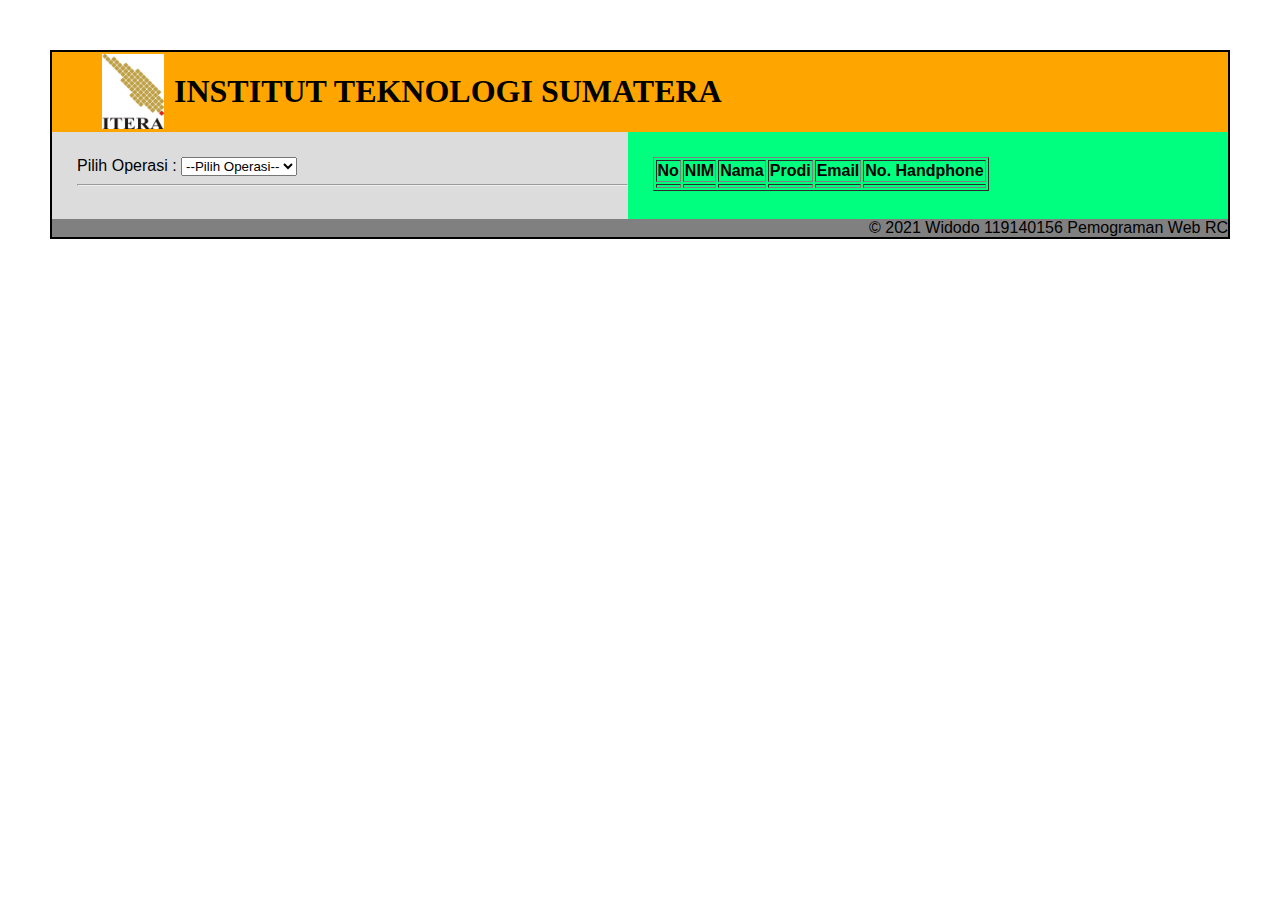
<file: index.html>
<!DOCTYPE html>
<head>
    <title>Tugas Praktikum 7</title>
    <link rel="stylesheet" type="text/css" href="style.css">
    <script type="text/javascript" src="jquery-3.5.1.min.js"></script>
</head>
<body>
    <header>
        <img src="itera.jpg" height="75px">
        <h1>INSTITUT TEKNOLOGI SUMATERA</h1>
    </header>
    <div class="container">
        <div class="MainContent">
            <label>Pilih Operasi : </label>
            <select name="operasi" id="operasi">
                <option>--Pilih Operasi--</option>
                <option value="tambah">Tambah Data</option>
                <option value="ubah">Ubah Data</option>
                <option value="hapus">Hapus</option>
            </select>
            <hr>
            <div id="formulir"></div>
        </div>
        <div class="ContentBerita">
            <div id="tampil_data"></div>
        </div>
    </div>
    <footer align="right">
        &copy; 2021 Widodo 119140156 Pemograman Web RC
    </footer>
    <script>
        $(document).ready(function(){
            $('#tampil_data').load("tampil.php");
            $('#operasi').bind('change', function () {
                var operasi=$("#operasi").val();
                if (operasi == "tambah"){
                    $.ajax({
                        method: 'POST',
                        url : "tampiltambah.php",
                        data: {operasi:operasi},
                        success : function(data){
                            $('#formulir').html(data);
                        }
                    });
                }else if (operasi == "ubah"){
                    $.ajax({
                        method: 'POST',
                        url : "tampilubah.php",
                        data : {operasi:operasi},
                        success : function(data){
                            $('#formulir').html(data);
                        }
                    });
                }else if (operasi == "hapus"){
                    $.ajax({
                        method: 'POST',
                        url : "tampilhapus.php",
                        data : {operasi:operasi},
                        success : function(data){
                            $('#formulir').html(data);
                        }
                    });
                }else{
                    $.ajax({
                        type    : 'POST',
                        url     : "index.html",
                        data    : {operasi:operasi},
                        success : function(data){
                            $('body').load("index.html")
                        }
                    });
                }
            });
        });
    </script>
</body>
</html>
</file>
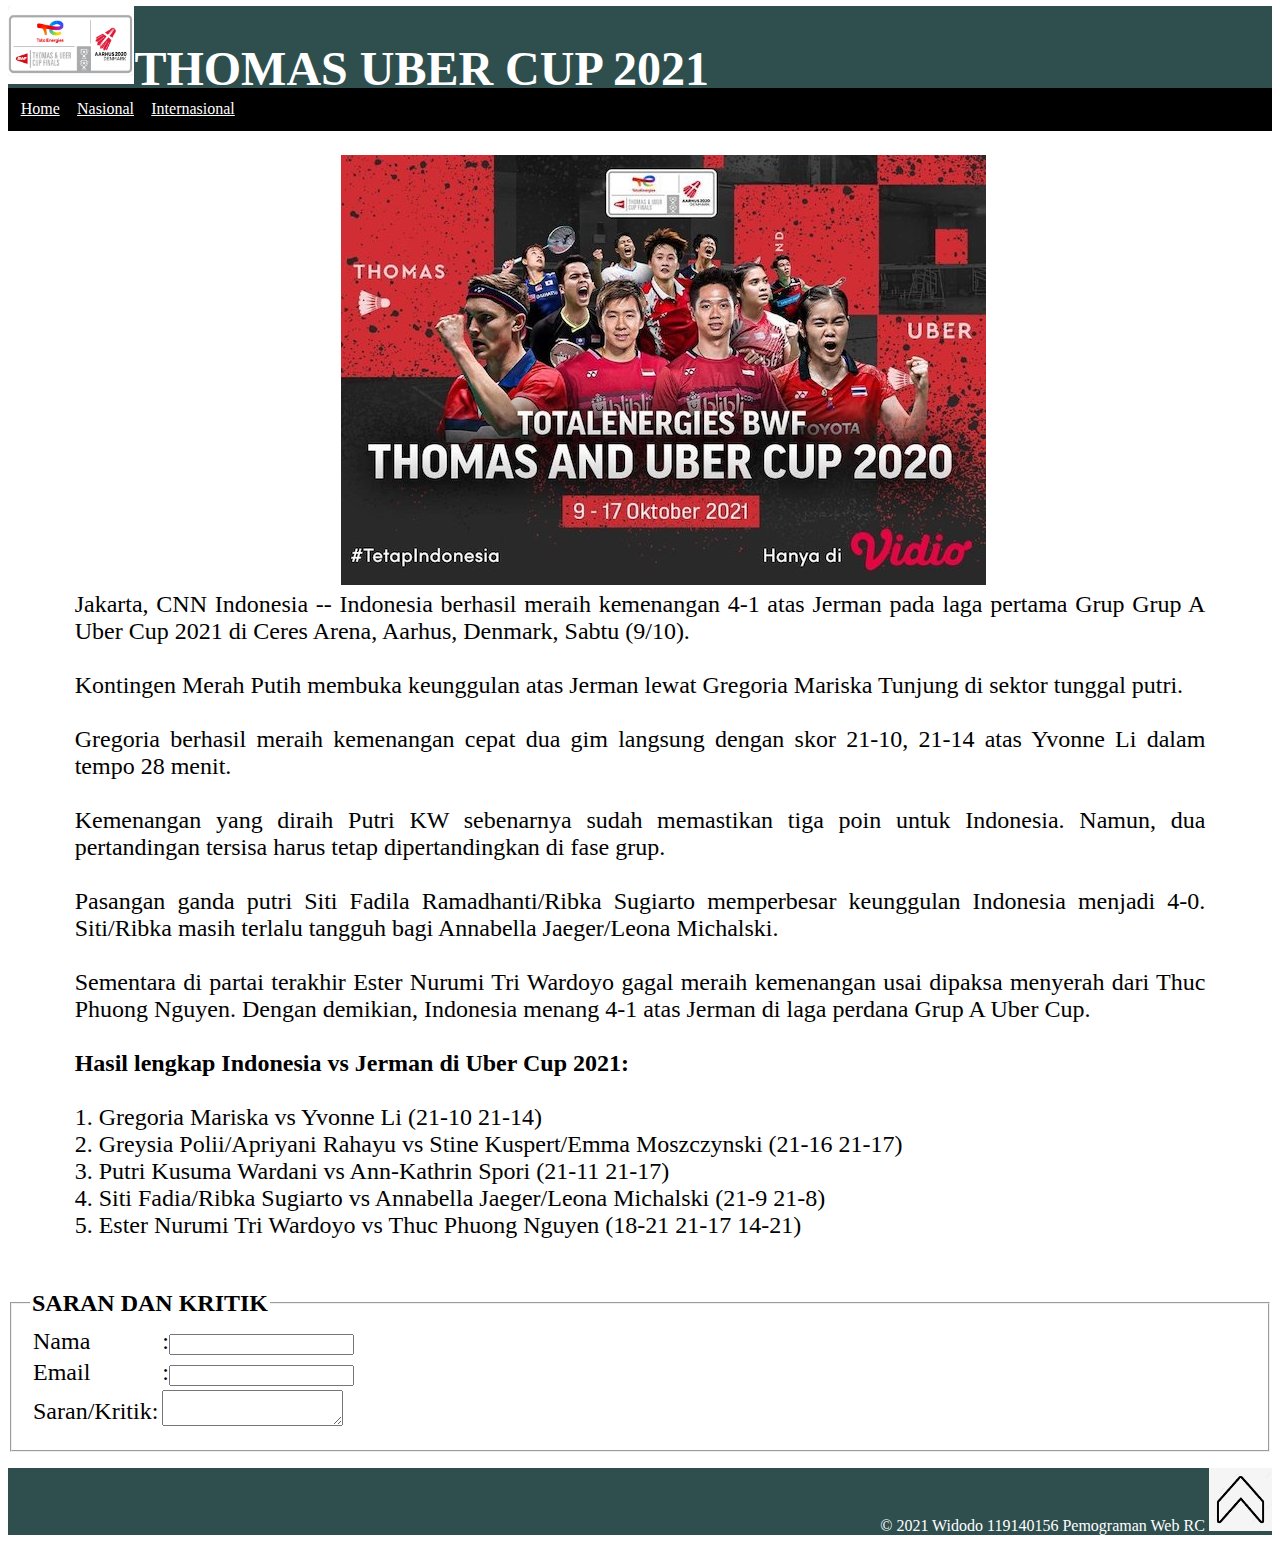
<file: 119140156.html>
<!DOCTYPE html>
<html>
    <head>
        <title>Berita Uber Cup</title>
        <meta charset="UTF-8">
    </head>
    <body>
        <header style="background-color:darkslategrey; margin-top: -20pt; color: white;"><h1 style="font-size: 300%"><img src="thomas-uber-2021.jpg" width="10%" height="10%">THOMAS UBER CUP 2021</h1></header>
        <nav style="background-color: black; margin-top: -30pt; padding: 1%;">
            <a href="https://www.cnnindonesia.com/" style="color: white; padding-right: 10pt;">Home</a>
            <a href="https://www.cnnindonesia.com/nasional" style="color: white; padding-right: 10pt;">Nasional</a>
            <a href="https://www.cnnindonesia.com/internasional" style="color: white;">Internasional</a>
        </nav>
        <p style="margin-left: 50pt; margin-right: 50pt; text-align: justify; font-size: 150%;">
            <img src="gambar1.jpg" style="margin-left: 200pt;"><br>
            Jakarta, CNN Indonesia -- Indonesia berhasil meraih kemenangan 4-1 atas Jerman pada laga pertama Grup Grup A Uber Cup 2021 di Ceres Arena, Aarhus, Denmark, Sabtu (9/10).<br><br>
            Kontingen Merah Putih membuka keunggulan atas Jerman lewat Gregoria Mariska Tunjung di sektor tunggal putri.<br><br>
            Gregoria berhasil meraih kemenangan cepat dua gim langsung dengan skor 21-10, 21-14 atas Yvonne Li dalam tempo 28 menit.<br><br>
            Kemenangan yang diraih Putri KW sebenarnya sudah memastikan tiga poin untuk Indonesia. Namun, dua pertandingan tersisa harus tetap dipertandingkan di fase grup.<br><br>
            Pasangan ganda putri Siti Fadila Ramadhanti/Ribka Sugiarto memperbesar keunggulan Indonesia menjadi 4-0. Siti/Ribka masih terlalu tangguh bagi Annabella Jaeger/Leona Michalski.<br><br>
            Sementara di partai terakhir Ester Nurumi Tri Wardoyo gagal meraih kemenangan usai dipaksa menyerah dari Thuc Phuong Nguyen. Dengan demikian, Indonesia menang 4-1 atas Jerman di laga perdana Grup A Uber Cup.<br><br>
            <b>Hasil lengkap Indonesia vs Jerman di Uber Cup 2021:</b><br><br>
            1. Gregoria Mariska vs Yvonne Li (21-10 21-14)<br>
            2. Greysia Polii/Apriyani Rahayu vs Stine Kuspert/Emma Moszczynski (21-16 21-17)<br>
            3. Putri Kusuma Wardani vs Ann-Kathrin Spori (21-11 21-17)<br>
            4. Siti Fadia/Ribka Sugiarto vs Annabella Jaeger/Leona Michalski (21-9 21-8)<br>
            5. Ester Nurumi Tri Wardoyo vs Thuc Phuong Nguyen (18-21 21-17 14-21)<br><br>
            <form action="#" method="GET" style="font-size: 150%;">
                <fieldset>
                    <legend><b>SARAN DAN KRITIK</b></legend>
                    <table>
                        <tr>
                            <td>Nama</td>
                            <td>:<input type="text" name="nama"></td>
                        </tr>
                        <tr>
                            <td>Email</td>
                            <td>:<input type="text" name="email"></td>
                        </tr>
                        <tr>
                            <td>Saran/Kritik:</td>
                            <td><textarea></textarea></td>
                        </tr>
                    </table>
                </fieldset>
            </form>
        </p>
        <footer align="right" style="background-color: darkslategrey; color: white;">
            &copy; 2021 Widodo 119140156 Pemograman Web RC
            <a href="#TOP"><img src="up.png" width="5%" height="5%"></a>
        </footer>
    </body>
</html>
</file>
<file: style.css>
header{
    display: flex;
    align-items: center;
    padding-left: 50px;
    background-color: orange;
}

h1{
    padding-left: 10px;
}

footer{
    background-color: grey;
    font-family: Verdana, Geneva, Tahoma, sans-serif;
}

body{
    margin: 50px 50px 10px 50px;
    border: 2px solid black;
}

.MainContent{
    background-color: gainsboro;
    width: 50%;
    font-family: Arial, Helvetica, sans-serif;
    padding-left: 25px;
    padding-top: 25px;
    padding-bottom: 25px;
}

.ContentBerita{
    background-color:springgreen;
    width: 50%;
    font-family: Arial, Helvetica, sans-serif;
    padding-left: 25px;
    padding-right: 25px;
    padding-top: 25px;
}

.container{
    display: flex;
    height: auto;
    width: auto;
}
</file>
